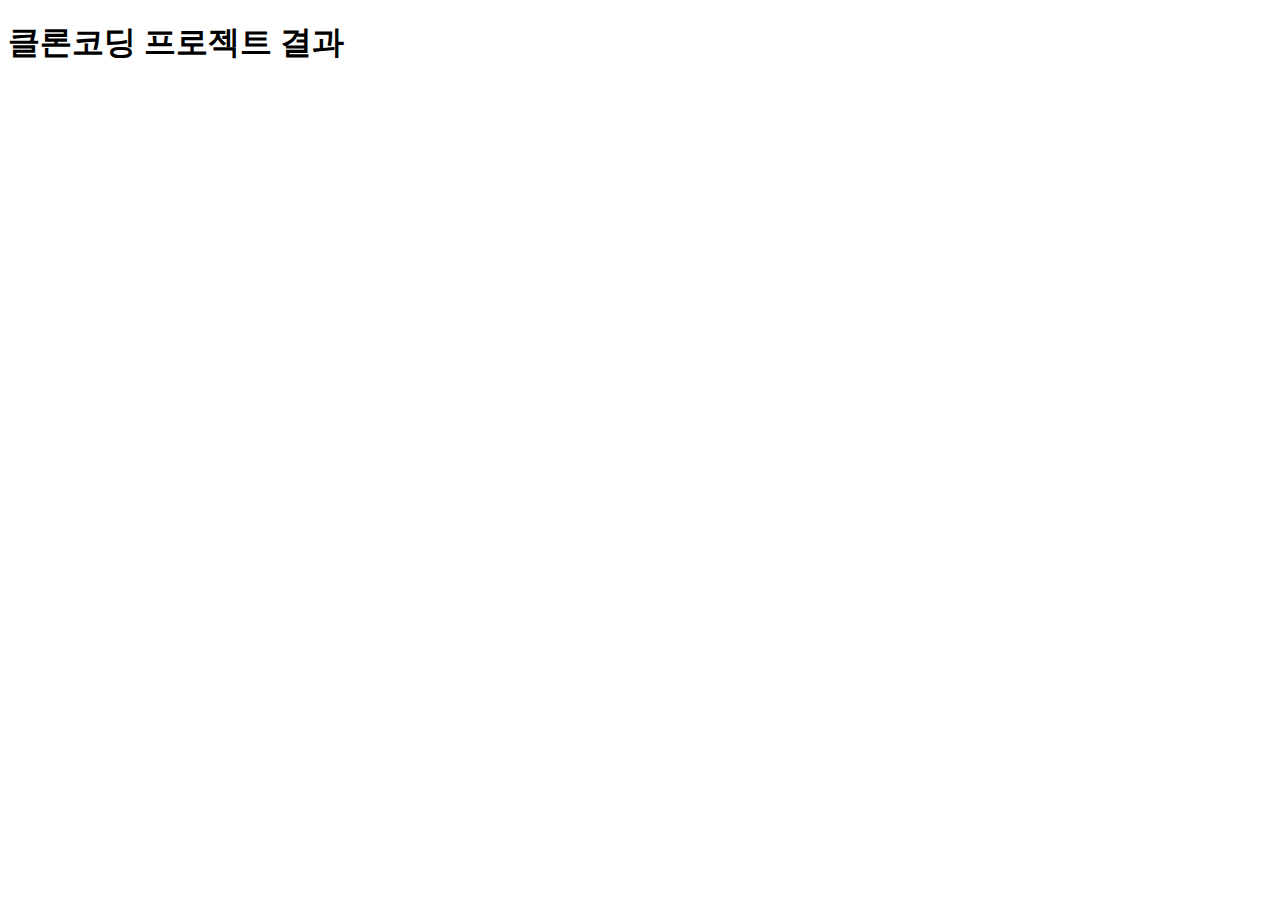
<file: pfoject/clone/index.html>
<!DOCTYPE html>
<html lang="ko">
<head>
    <meta charset="UTF-8">
    <meta name="viewport" content="width=device-width, initial-scale=1.0">
    <title>clone</title>
</head>
<body>
    <h1>클론코딩 프로젝트 결과</h1>
</body>
</html>
</file>
